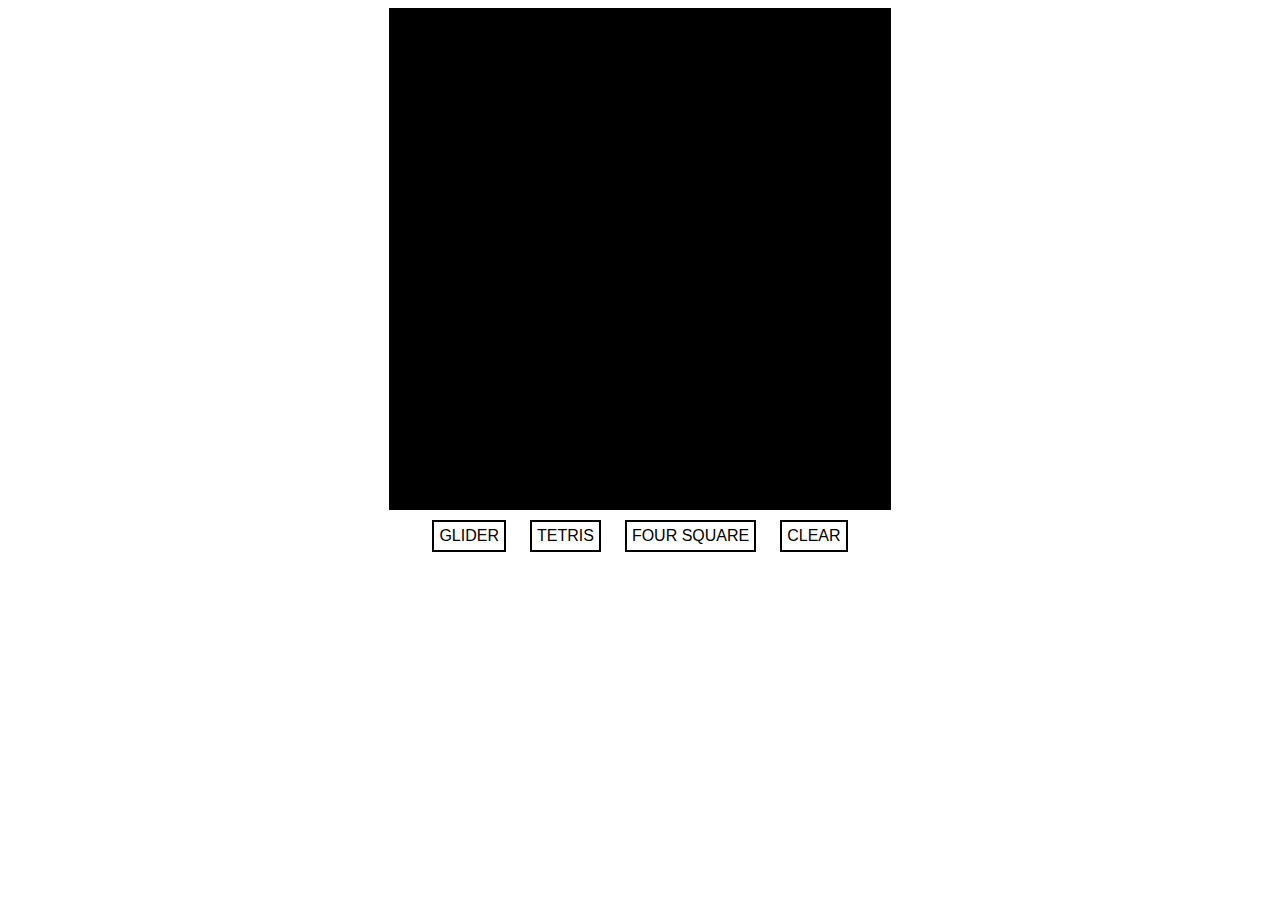
<file: index.html>
<html>
  <head>
    <title>Z's Game of Cell Life</title>
    <link rel="stylesheet" href="css/style.css">
    <script src="src/canvas_control.js"></script>
    <script src="src/canvas_view.js"></script>
    <script src="src/cell_model.js"></script>
    <!--<script src="src/startingForms.js"></script>-->
  </head>
  <body>
    <section class="canvas">
      <canvas class="main_screen" width="500" height="500"></canvas>
    </section>

    <section class="pattern-selector">
      <div id="glider">glider</div>
      <div id="tetris">tetris</div>
      <div id="four-square">four square</div>
      <div id="game-clear">Clear</div>
    </section>
  </body>
</html>
</file>
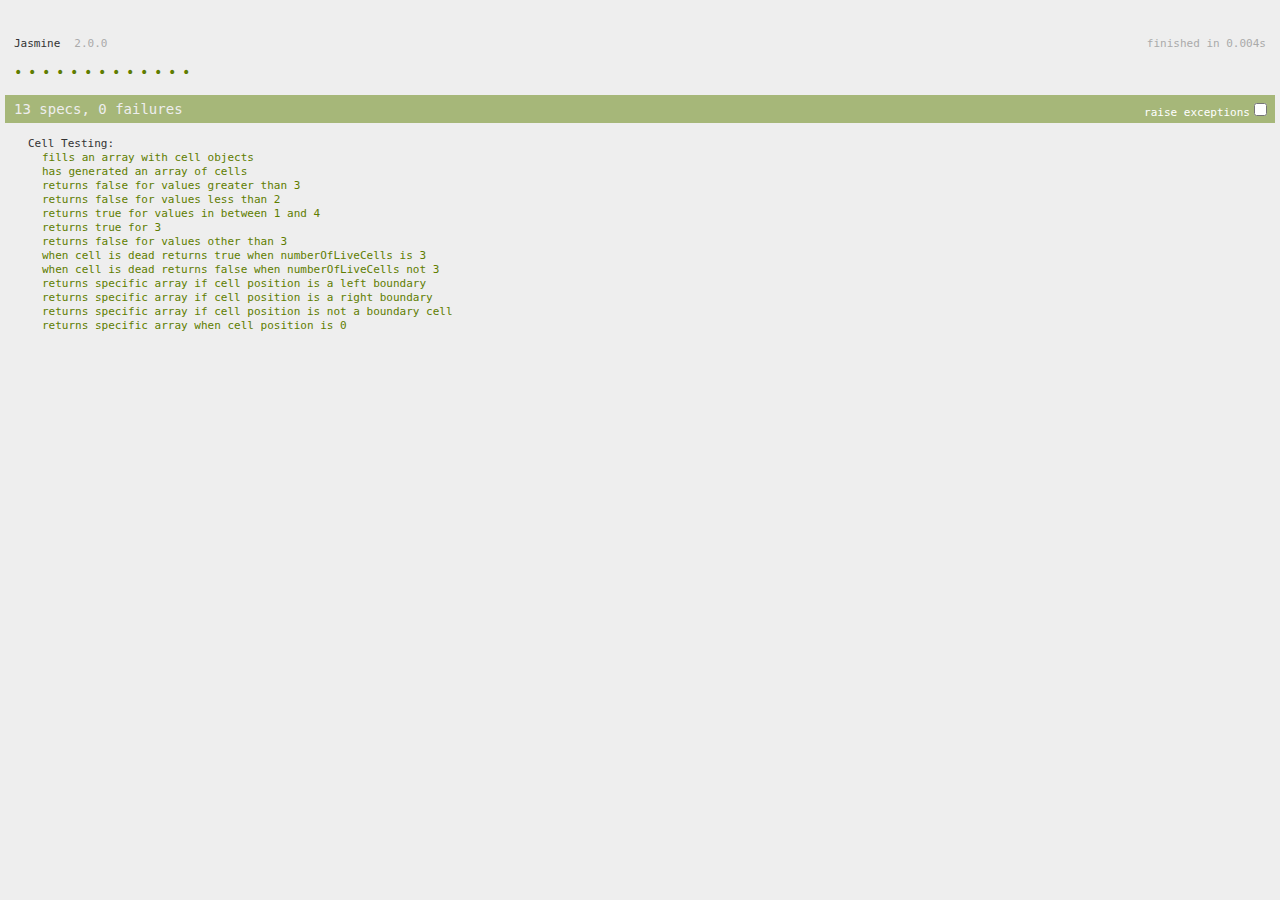
<file: SpecRunner.html>
<!DOCTYPE HTML>
<html>
<head>
  <meta http-equiv="Content-Type" content="text/html; charset=UTF-8">
  <title>Jasmine Spec Runner v2.0.0</title>

  <link rel="shortcut icon" type="image/png" href="lib/jasmine-2.0.0/jasmine_favicon.png">
  <link rel="stylesheet" type="text/css" href="lib/jasmine-2.0.0/jasmine.css">

  <script type="text/javascript" src="lib/jasmine-2.0.0/jasmine.js"></script>
  <script type="text/javascript" src="lib/jasmine-2.0.0/jasmine-html.js"></script>
  <script type="text/javascript" src="lib/jasmine-2.0.0/boot.js"></script>

  <!-- include source files here... -->
  <script type="text/javascript" src="src/canvas_view.js"></script>
  <script type="text/javascript" src="src/cell_model.js"></script>
  <script type="text/javascript" src="src/canvas_control.js"></script>

  <!-- include spec files here... -->
  <script type="text/javascript" src="spec/spec_helper.js"></script>
  <script type="text/javascript" src="spec/cell_spec.js"></script>

</head>

<body>
  <!-- whole bunch of fuckery -->
  <canvas class="main_screen" width="5" height="5"></canvas>
</body>
</html>
</file>
<file: css/style.css>
.main_screen {
  border: 1px solid black;
}

.canvas {
  text-align: center;
}

.pattern-selector{
  text-align: center;
  margin: 10px 0 0 0;
}

.pattern-selector div{
  display:inline-block;
  border:2px solid black;
  margin: 0 10px;
  padding: 5px;
  font-family: arial;
  text-transform: uppercase;
}
</file>
<file: lib/jasmine-2.0.0/jasmine.css>
body { background-color: #eeeeee; padding: 0; margin: 5px; overflow-y: scroll; }

.html-reporter { font-size: 11px; font-family: Monaco, "Lucida Console", monospace; line-height: 14px; color: #333333; }
.html-reporter a { text-decoration: none; }
.html-reporter a:hover { text-decoration: underline; }
.html-reporter p, .html-reporter h1, .html-reporter h2, .html-reporter h3, .html-reporter h4, .html-reporter h5, .html-reporter h6 { margin: 0; line-height: 14px; }
.html-reporter .banner, .html-reporter .symbol-summary, .html-reporter .summary, .html-reporter .result-message, .html-reporter .spec .description, .html-reporter .spec-detail .description, .html-reporter .alert .bar, .html-reporter .stack-trace { padding-left: 9px; padding-right: 9px; }
.html-reporter .banner .version { margin-left: 14px; }
.html-reporter #jasmine_content { position: fixed; right: 100%; }
.html-reporter .version { color: #aaaaaa; }
.html-reporter .banner { margin-top: 14px; }
.html-reporter .duration { color: #aaaaaa; float: right; }
.html-reporter .symbol-summary { overflow: hidden; *zoom: 1; margin: 14px 0; }
.html-reporter .symbol-summary li { display: inline-block; height: 8px; width: 14px; font-size: 16px; }
.html-reporter .symbol-summary li.passed { font-size: 14px; }
.html-reporter .symbol-summary li.passed:before { color: #5e7d00; content: "\02022"; }
.html-reporter .symbol-summary li.failed { line-height: 9px; }
.html-reporter .symbol-summary li.failed:before { color: #b03911; content: "x"; font-weight: bold; margin-left: -1px; }
.html-reporter .symbol-summary li.disabled { font-size: 14px; }
.html-reporter .symbol-summary li.disabled:before { color: #bababa; content: "\02022"; }
.html-reporter .symbol-summary li.pending { line-height: 17px; }
.html-reporter .symbol-summary li.pending:before { color: #ba9d37; content: "*"; }
.html-reporter .exceptions { color: #fff; float: right; margin-top: 5px; margin-right: 5px; }
.html-reporter .bar { line-height: 28px; font-size: 14px; display: block; color: #eee; }
.html-reporter .bar.failed { background-color: #b03911; }
.html-reporter .bar.passed { background-color: #a6b779; }
.html-reporter .bar.skipped { background-color: #bababa; }
.html-reporter .bar.menu { background-color: #fff; color: #aaaaaa; }
.html-reporter .bar.menu a { color: #333333; }
.html-reporter .bar a { color: white; }
.html-reporter.spec-list .bar.menu.failure-list, .html-reporter.spec-list .results .failures { display: none; }
.html-reporter.failure-list .bar.menu.spec-list, .html-reporter.failure-list .summary { display: none; }
.html-reporter .running-alert { background-color: #666666; }
.html-reporter .results { margin-top: 14px; }
.html-reporter.showDetails .summaryMenuItem { font-weight: normal; text-decoration: inherit; }
.html-reporter.showDetails .summaryMenuItem:hover { text-decoration: underline; }
.html-reporter.showDetails .detailsMenuItem { font-weight: bold; text-decoration: underline; }
.html-reporter.showDetails .summary { display: none; }
.html-reporter.showDetails #details { display: block; }
.html-reporter .summaryMenuItem { font-weight: bold; text-decoration: underline; }
.html-reporter .summary { margin-top: 14px; }
.html-reporter .summary ul { list-style-type: none; margin-left: 14px; padding-top: 0; padding-left: 0; }
.html-reporter .summary ul.suite { margin-top: 7px; margin-bottom: 7px; }
.html-reporter .summary li.passed a { color: #5e7d00; }
.html-reporter .summary li.failed a { color: #b03911; }
.html-reporter .summary li.pending a { color: #ba9d37; }
.html-reporter .description + .suite { margin-top: 0; }
.html-reporter .suite { margin-top: 14px; }
.html-reporter .suite a { color: #333333; }
.html-reporter .failures .spec-detail { margin-bottom: 28px; }
.html-reporter .failures .spec-detail .description { background-color: #b03911; }
.html-reporter .failures .spec-detail .description a { color: white; }
.html-reporter .result-message { padding-top: 14px; color: #333333; white-space: pre; }
.html-reporter .result-message span.result { display: block; }
.html-reporter .stack-trace { margin: 5px 0 0 0; max-height: 224px; overflow: auto; line-height: 18px; color: #666666; border: 1px solid #ddd; background: white; white-space: pre; }
</file>
